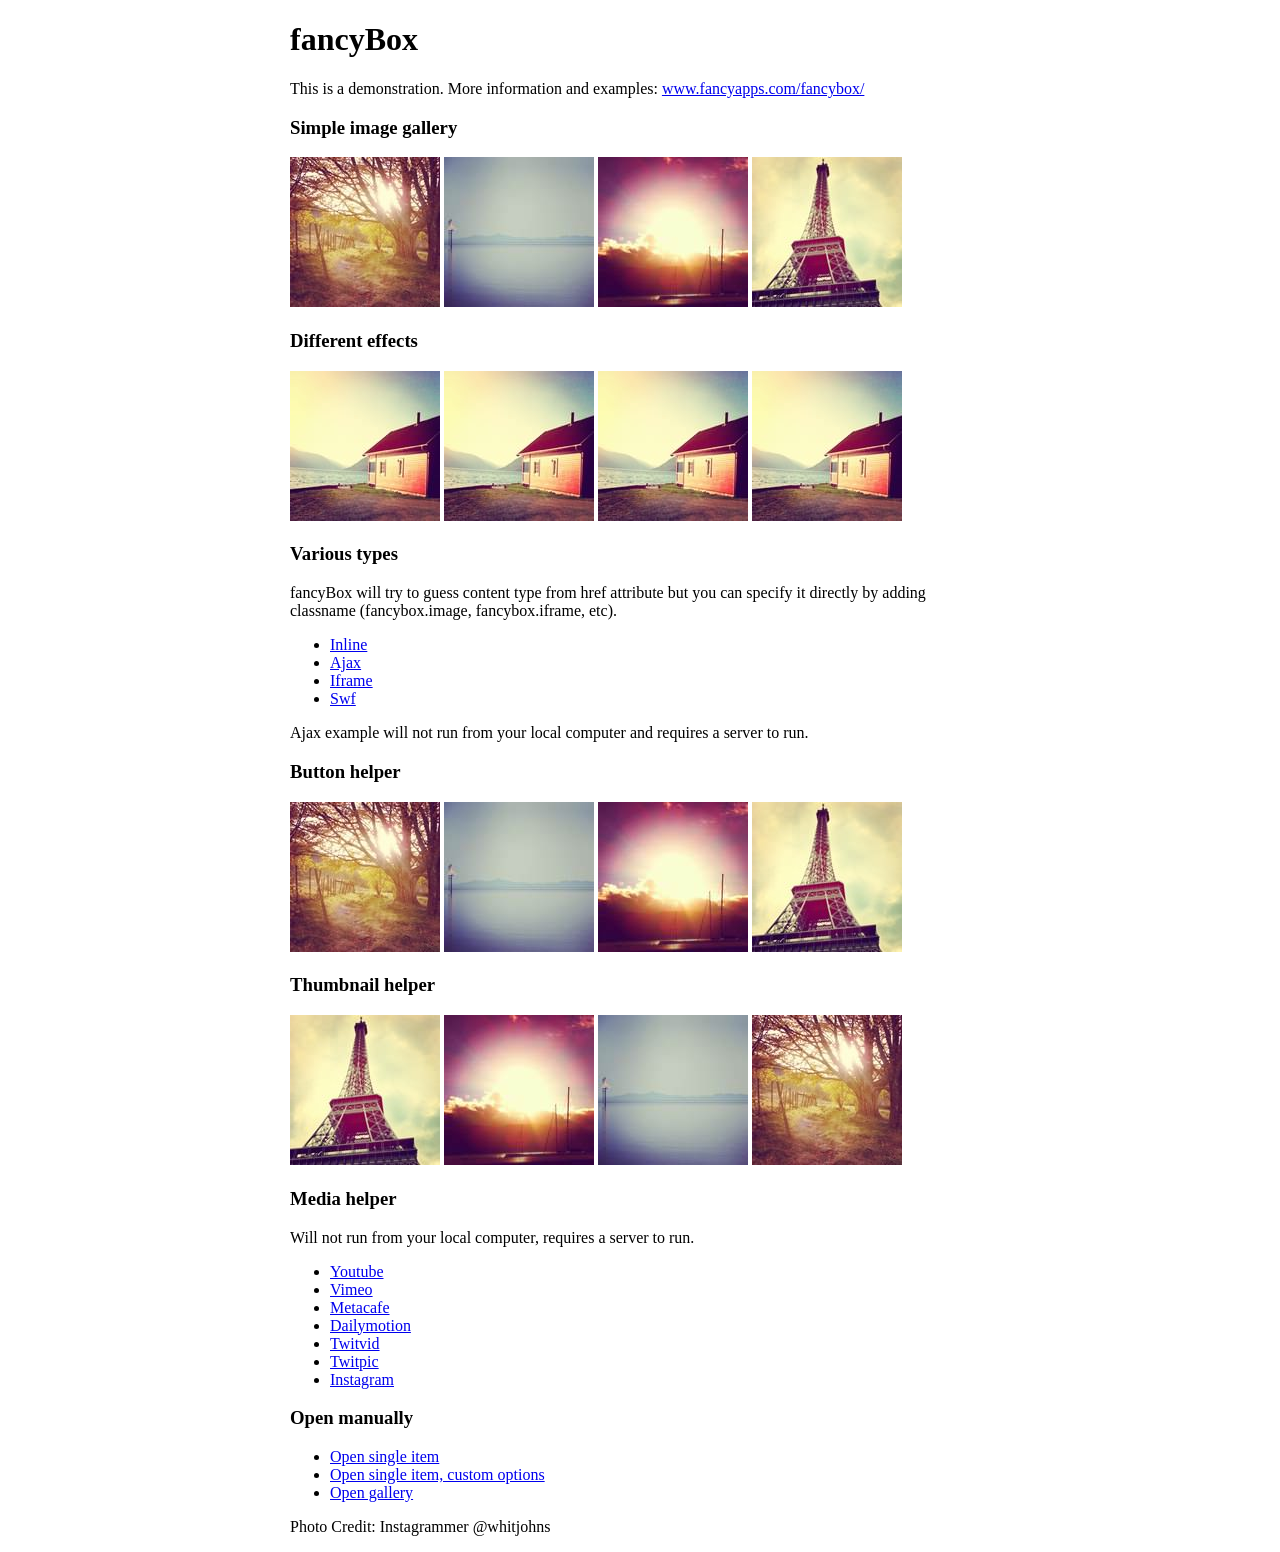
<file: target/app-flickr/resources/js/guiJs/fancyBox/demo/index.html>
<!DOCTYPE html>
<html>
<head>
	<title>fancyBox - Fancy jQuery Lightbox Alternative | Demonstration</title>
	<meta http-equiv="Content-Type" content="text/html; charset=UTF-8" />

	<!-- Add jQuery library -->
	<script type="text/javascript" src="../lib/jquery-1.10.1.min.js"></script>

	<!-- Add mousewheel plugin (this is optional) -->
	<script type="text/javascript" src="../lib/jquery.mousewheel-3.0.6.pack.js"></script>

	<!-- Add fancyBox main JS and CSS files -->
	<script type="text/javascript" src="../source/jquery.fancybox.js?v=2.1.5"></script>
	<link rel="stylesheet" type="text/css" href="../source/jquery.fancybox.css?v=2.1.5" media="screen" />

	<!-- Add Button helper (this is optional) -->
	<link rel="stylesheet" type="text/css" href="../source/helpers/jquery.fancybox-buttons.css?v=1.0.5" />
	<script type="text/javascript" src="../source/helpers/jquery.fancybox-buttons.js?v=1.0.5"></script>

	<!-- Add Thumbnail helper (this is optional) -->
	<link rel="stylesheet" type="text/css" href="../source/helpers/jquery.fancybox-thumbs.css?v=1.0.7" />
	<script type="text/javascript" src="../source/helpers/jquery.fancybox-thumbs.js?v=1.0.7"></script>

	<!-- Add Media helper (this is optional) -->
	<script type="text/javascript" src="../source/helpers/jquery.fancybox-media.js?v=1.0.6"></script>

	<script type="text/javascript">
		$(document).ready(function() {
			/*
			 *  Simple image gallery. Uses default settings
			 */

			$('.fancybox').fancybox();

			/*
			 *  Different effects
			 */

			// Change title type, overlay closing speed
			$(".fancybox-effects-a").fancybox({
				helpers: {
					title : {
						type : 'outside'
					},
					overlay : {
						speedOut : 0
					}
				}
			});

			// Disable opening and closing animations, change title type
			$(".fancybox-effects-b").fancybox({
				openEffect  : 'none',
				closeEffect	: 'none',

				helpers : {
					title : {
						type : 'over'
					}
				}
			});

			// Set custom style, close if clicked, change title type and overlay color
			$(".fancybox-effects-c").fancybox({
				wrapCSS    : 'fancybox-custom',
				closeClick : true,

				openEffect : 'none',

				helpers : {
					title : {
						type : 'inside'
					},
					overlay : {
						css : {
							'background' : 'rgba(238,238,238,0.85)'
						}
					}
				}
			});

			// Remove padding, set opening and closing animations, close if clicked and disable overlay
			$(".fancybox-effects-d").fancybox({
				padding: 0,

				openEffect : 'elastic',
				openSpeed  : 150,

				closeEffect : 'elastic',
				closeSpeed  : 150,

				closeClick : true,

				helpers : {
					overlay : null
				}
			});

			/*
			 *  Button helper. Disable animations, hide close button, change title type and content
			 */

			$('.fancybox-buttons').fancybox({
				openEffect  : 'none',
				closeEffect : 'none',

				prevEffect : 'none',
				nextEffect : 'none',

				closeBtn  : false,

				helpers : {
					title : {
						type : 'inside'
					},
					buttons	: {}
				},

				afterLoad : function() {
					this.title = 'Image ' + (this.index + 1) + ' of ' + this.group.length + (this.title ? ' - ' + this.title : '');
				}
			});


			/*
			 *  Thumbnail helper. Disable animations, hide close button, arrows and slide to next gallery item if clicked
			 */

			$('.fancybox-thumbs').fancybox({
				prevEffect : 'none',
				nextEffect : 'none',

				closeBtn  : false,
				arrows    : false,
				nextClick : true,

				helpers : {
					thumbs : {
						width  : 50,
						height : 50
					}
				}
			});

			/*
			 *  Media helper. Group items, disable animations, hide arrows, enable media and button helpers.
			*/
			$('.fancybox-media')
				.attr('rel', 'media-gallery')
				.fancybox({
					openEffect : 'none',
					closeEffect : 'none',
					prevEffect : 'none',
					nextEffect : 'none',

					arrows : false,
					helpers : {
						media : {},
						buttons : {}
					}
				});

			/*
			 *  Open manually
			 */

			$("#fancybox-manual-a").click(function() {
				$.fancybox.open('1_b.jpg');
			});

			$("#fancybox-manual-b").click(function() {
				$.fancybox.open({
					href : 'iframe.html',
					type : 'iframe',
					padding : 5
				});
			});

			$("#fancybox-manual-c").click(function() {
				$.fancybox.open([
					{
						href : '1_b.jpg',
						title : 'My title'
					}, {
						href : '2_b.jpg',
						title : '2nd title'
					}, {
						href : '3_b.jpg'
					}
				], {
					helpers : {
						thumbs : {
							width: 75,
							height: 50
						}
					}
				});
			});


		});
	</script>
	<style type="text/css">
		.fancybox-custom .fancybox-skin {
			box-shadow: 0 0 50px #222;
		}

		body {
			max-width: 700px;
			margin: 0 auto;
		}
	</style>
</head>
<body>
	<h1>fancyBox</h1>

	<p>This is a demonstration. More information and examples: <a href="http://fancyapps.com/fancybox/">www.fancyapps.com/fancybox/</a></p>

	<h3>Simple image gallery</h3>
	<p>
		<a class="fancybox" href="1_b.jpg" data-fancybox-group="gallery" title="Lorem ipsum dolor sit amet"><img src="1_s.jpg" alt="" /></a>

		<a class="fancybox" href="2_b.jpg" data-fancybox-group="gallery" title="Etiam quis mi eu elit temp"><img src="2_s.jpg" alt="" /></a>

		<a class="fancybox" href="3_b.jpg" data-fancybox-group="gallery" title="Cras neque mi, semper leon"><img src="3_s.jpg" alt="" /></a>

		<a class="fancybox" href="4_b.jpg" data-fancybox-group="gallery" title="Sed vel sapien vel sem uno"><img src="4_s.jpg" alt="" /></a>
	</p>

	<h3>Different effects</h3>
	<p>
		<a class="fancybox-effects-a" href="5_b.jpg" title="Lorem ipsum dolor sit amet, consectetur adipiscing elit"><img src="5_s.jpg" alt="" /></a>

		<a class="fancybox-effects-b" href="5_b.jpg" title="Lorem ipsum dolor sit amet, consectetur adipiscing elit"><img src="5_s.jpg" alt="" /></a>

		<a class="fancybox-effects-c" href="5_b.jpg" title="Lorem ipsum dolor sit amet, consectetur adipiscing elit"><img src="5_s.jpg" alt="" /></a>

		<a class="fancybox-effects-d" href="5_b.jpg" title="Lorem ipsum dolor sit amet, consectetur adipiscing elit"><img src="5_s.jpg" alt="" /></a>
	</p>

	<h3>Various types</h3>
	<p>
		fancyBox will try to guess content type from href attribute but you can specify it directly by adding classname (fancybox.image, fancybox.iframe, etc).
	</p>
	<ul>
		<li><a class="fancybox" href="#inline1" title="Lorem ipsum dolor sit amet">Inline</a></li>
		<li><a class="fancybox fancybox.ajax" href="ajax.txt">Ajax</a></li>
		<li><a class="fancybox fancybox.iframe" href="iframe.html">Iframe</a></li>
		<li><a class="fancybox" href="http://www.adobe.com/jp/events/cs3_web_edition_tour/swfs/perform.swf">Swf</a></li>
	</ul>

	<div id="inline1" style="width:400px;display: none;">
		<h3>Etiam quis mi eu elit</h3>
		<p>
			Lorem ipsum dolor sit amet, consectetur adipiscing elit. Etiam quis mi eu elit tempor facilisis id et neque. Nulla sit amet sem sapien. Vestibulum imperdiet porta ante ac ornare. Nulla et lorem eu nibh adipiscing ultricies nec at lacus. Cras laoreet ultricies sem, at blandit mi eleifend aliquam. Nunc enim ipsum, vehicula non pretium varius, cursus ac tortor. Vivamus fringilla congue laoreet. Quisque ultrices sodales orci, quis rhoncus justo auctor in. Phasellus dui eros, bibendum eu feugiat ornare, faucibus eu mi. Nunc aliquet tempus sem, id aliquam diam varius ac. Maecenas nisl nunc, molestie vitae eleifend vel, iaculis sed magna. Aenean tempus lacus vitae orci posuere porttitor eget non felis. Donec lectus elit, aliquam nec eleifend sit amet, vestibulum sed nunc.
		</p>
	</div>

	<p>
		Ajax example will not run from your local computer and requires a server to run.
	</p>

	<h3>Button helper</h3>
	<p>
		<a class="fancybox-buttons" data-fancybox-group="button" href="1_b.jpg"><img src="1_s.jpg" alt="" /></a>

		<a class="fancybox-buttons" data-fancybox-group="button" href="2_b.jpg"><img src="2_s.jpg" alt="" /></a>

		<a class="fancybox-buttons" data-fancybox-group="button" href="3_b.jpg"><img src="3_s.jpg" alt="" /></a>

		<a class="fancybox-buttons" data-fancybox-group="button" href="4_b.jpg"><img src="4_s.jpg" alt="" /></a>
	</p>

	<h3>Thumbnail helper</h3>
	<p>
		<a class="fancybox-thumbs" data-fancybox-group="thumb" href="4_b.jpg"><img src="4_s.jpg" alt="" /></a>

		<a class="fancybox-thumbs" data-fancybox-group="thumb" href="3_b.jpg"><img src="3_s.jpg" alt="" /></a>

		<a class="fancybox-thumbs" data-fancybox-group="thumb" href="2_b.jpg"><img src="2_s.jpg" alt="" /></a>

		<a class="fancybox-thumbs" data-fancybox-group="thumb" href="1_b.jpg"><img src="1_s.jpg" alt="" /></a>
	</p>

	<h3>Media helper</h3>
	<p>
		Will not run from your local computer, requires a server to run.
	</p>

	<ul>
		<li><a class="fancybox-media" href="http://www.youtube.com/watch?v=opj24KnzrWo">Youtube</a></li>
		<li><a class="fancybox-media" href="http://vimeo.com/47480346">Vimeo</a></li>
		<li><a class="fancybox-media" href="http://www.metacafe.com/watch/7635964/">Metacafe</a></li>
		<li><a class="fancybox-media" href="http://www.dailymotion.com/video/xoeylt_electric-guest-this-head-i-hold_music">Dailymotion</a></li>
		<li><a class="fancybox-media" href="http://twitvid.com/QY7MD">Twitvid</a></li>
		<li><a class="fancybox-media" href="http://twitpic.com/7p93st">Twitpic</a></li>
		<li><a class="fancybox-media" href="http://instagr.am/p/IejkuUGxQn">Instagram</a></li>
	</ul>

	<h3>Open manually</h3>
	<ul>
		<li><a id="fancybox-manual-a" href="javascript:;">Open single item</a></li>
		<li><a id="fancybox-manual-b" href="javascript:;">Open single item, custom options</a></li>
		<li><a id="fancybox-manual-c" href="javascript:;">Open gallery</a></li>
	</ul>

	<p>
		Photo Credit: Instagrammer @whitjohns
	</p>
</body>
</html>
</file>
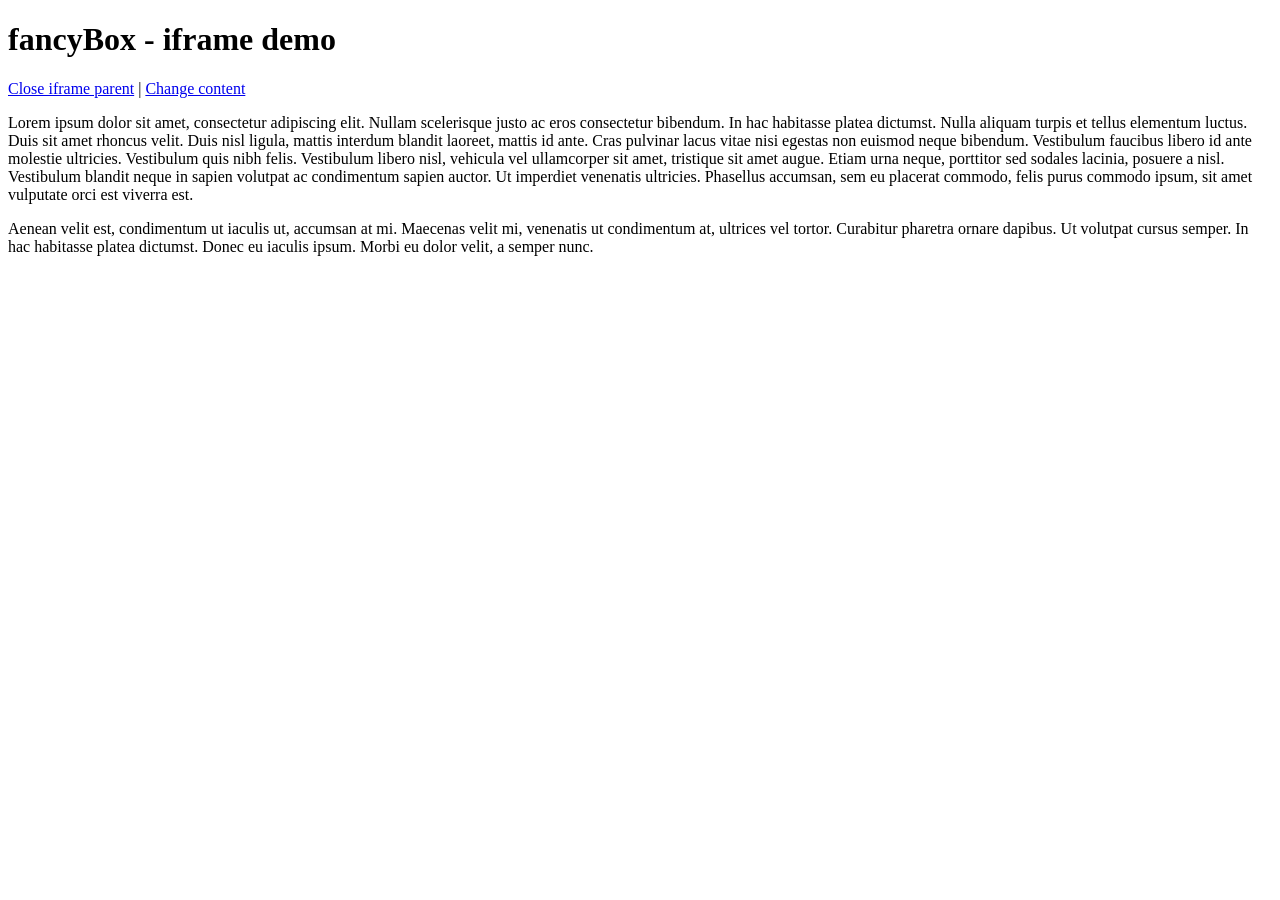
<file: target/app-flickr/resources/js/guiJs/fancyBox/demo/iframe.html>
<!DOCTYPE html>
<html>
<head>
	<title>fancyBox - iframe demo</title>
	<meta http-equiv="Content-Type" content="text/html; charset=UTF-8" />
</head>
<body>
	<h1>fancyBox - iframe demo</h1>

	<p>
		<a href="javascript:parent.jQuery.fancybox.close();">Close iframe parent</a>

		|

		<a href="javascript:parent.jQuery.fancybox.open({href : '1_b.jpg', title : 'My title'});">Change content</a>
	</p>

	<p>
		Lorem ipsum dolor sit amet, consectetur adipiscing elit. Nullam scelerisque justo ac eros consectetur bibendum. In hac habitasse platea dictumst. Nulla aliquam turpis et tellus elementum luctus. Duis sit amet rhoncus velit. Duis nisl ligula, mattis interdum blandit laoreet, mattis id ante. Cras pulvinar lacus vitae nisi egestas non euismod neque bibendum. Vestibulum faucibus libero id ante molestie ultricies. Vestibulum quis nibh felis. Vestibulum libero nisl, vehicula vel ullamcorper sit amet, tristique sit amet augue. Etiam urna neque, porttitor sed sodales lacinia, posuere a nisl. Vestibulum blandit neque in sapien volutpat ac condimentum sapien auctor. Ut imperdiet venenatis ultricies. Phasellus accumsan, sem eu placerat commodo, felis purus commodo ipsum, sit amet vulputate orci est viverra est.
	</p>

	<p>
		Aenean velit est, condimentum ut iaculis ut, accumsan at mi. Maecenas velit mi, venenatis ut condimentum at, ultrices vel tortor. Curabitur pharetra ornare dapibus. Ut volutpat cursus semper. In hac habitasse platea dictumst. Donec eu iaculis ipsum. Morbi eu dolor velit, a semper nunc.
	</p>
</body>
</html>
</file>
